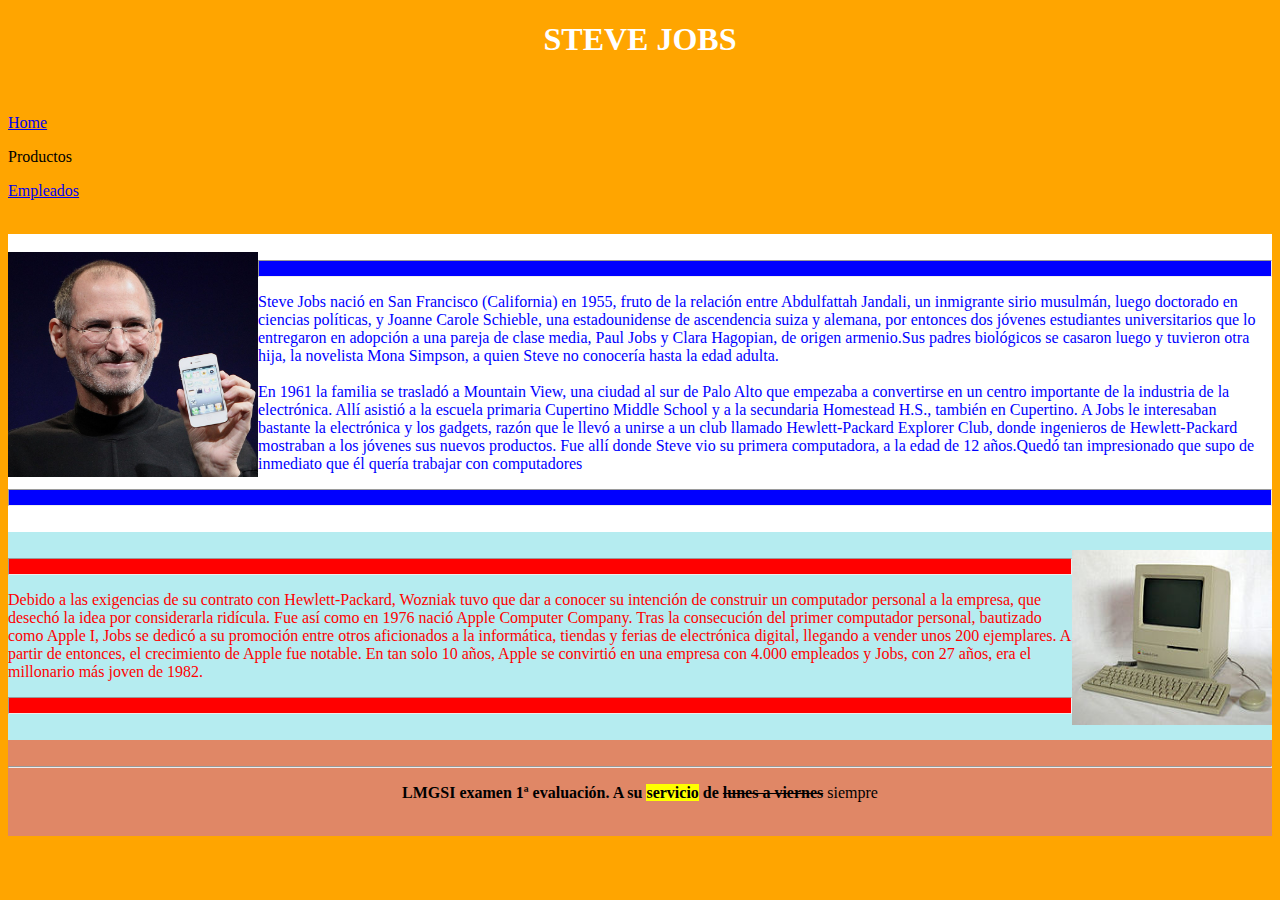
<file: index.html>
<!DOCTYPE html>
<html lang="en">
<head>
    <meta charset="UTF-8">
    <meta name="viewport" content="width=device-width, initial-scale=1.0">
    <title>Steve Jobs</title>
    <link rel="stylesheet" href="style.css">
</head>
<body class="amarillo">
    <header>
        <h1 class="title">STEVE JOBS</h1>
        <br>
        <p><a href="index.html">Home</a></p>
        <p><a href="productos.html"></a> Productos</p>
        <p><a href="empleados.html">Empleados</a></p>
        <p><a href="instituto.html"></a></p>
        <p></p>
        <br>
    </header>
    <section class="class_1">
        <br>
        <img src="img/steve1.jpg" alt="Steve no se ve" class="img_steve">
        <hr class="azul">
        <p class="blue">Steve Jobs nació en San Francisco (California) en 1955,
            ​ fruto de la relación entre Abdulfattah Jandali, un inmigrante sirio musulmán, 
            luego doctorado en ciencias políticas, y Joanne Carole Schieble, una estadounidense de ascendencia suiza y alemana, 
            por entonces dos jóvenes estudiantes universitarios que lo entregaron en adopción a una pareja de clase media, Paul Jobs y Clara Hagopian, de origen armenio.
            ​Sus padres biológicos se casaron luego y tuvieron otra hija, la novelista Mona Simpson, a quien Steve no conocería hasta la edad adulta. <br> <br>
            En 1961 la familia se trasladó a Mountain View,​ una ciudad al sur de Palo Alto que empezaba a convertirse en un centro importante de la industria de la electrónica. 
            Allí asistió a la escuela primaria Cupertino Middle School y a la secundaria Homestead H.S., también en Cupertino.
            A Jobs le interesaban bastante la electrónica y los gadgets, razón que le llevó a unirse a un club llamado Hewlett-Packard Explorer Club, 
            donde ingenieros de Hewlett-Packard mostraban a los jóvenes sus nuevos productos. 
            Fue allí donde Steve vio su primera computadora, a la edad de 12 años.Quedó tan impresionado que supo de inmediato que él quería trabajar con computadores</p>
        <hr class="azul">
        <br>
    </section>
    <section class="class_2">
        <br>
        <img src="img/macintosh.jpg" alt="Macintosh no se ve" class="img_macintosh">
        <hr class="rojo">
        <p class="red">Debido a las exigencias de su contrato con Hewlett-Packard, Wozniak tuvo que dar a conocer su intención de construir un computador personal a la empresa, que desechó la idea por considerarla ridícula. Fue así como en 1976 nació Apple Computer Company.
            Tras la consecución del primer computador personal, bautizado como Apple I, Jobs se dedicó a su promoción entre otros aficionados a la informática, 
            tiendas y ferias de electrónica digital, llegando a vender unos 200 ejemplares. A partir de entonces, el crecimiento de Apple fue notable. 
            En tan solo 10 años, Apple se convirtió en una empresa con 4.000 empleados y Jobs, con 27 años, era el millonario más joven de 1982.</p>
        <hr class="rojo">
        <br>
    </section>
    <footer class="footer">
        <br>
        <hr>
        <p class="final"> <strong> LMGSI examen 1ª evaluación. A su <span class="yellow">servicio</span> de <span class="semana">lunes a viernes</span></strong> siempre</p>
        <br>
    </footer>
    
</body>
</html>
</file>
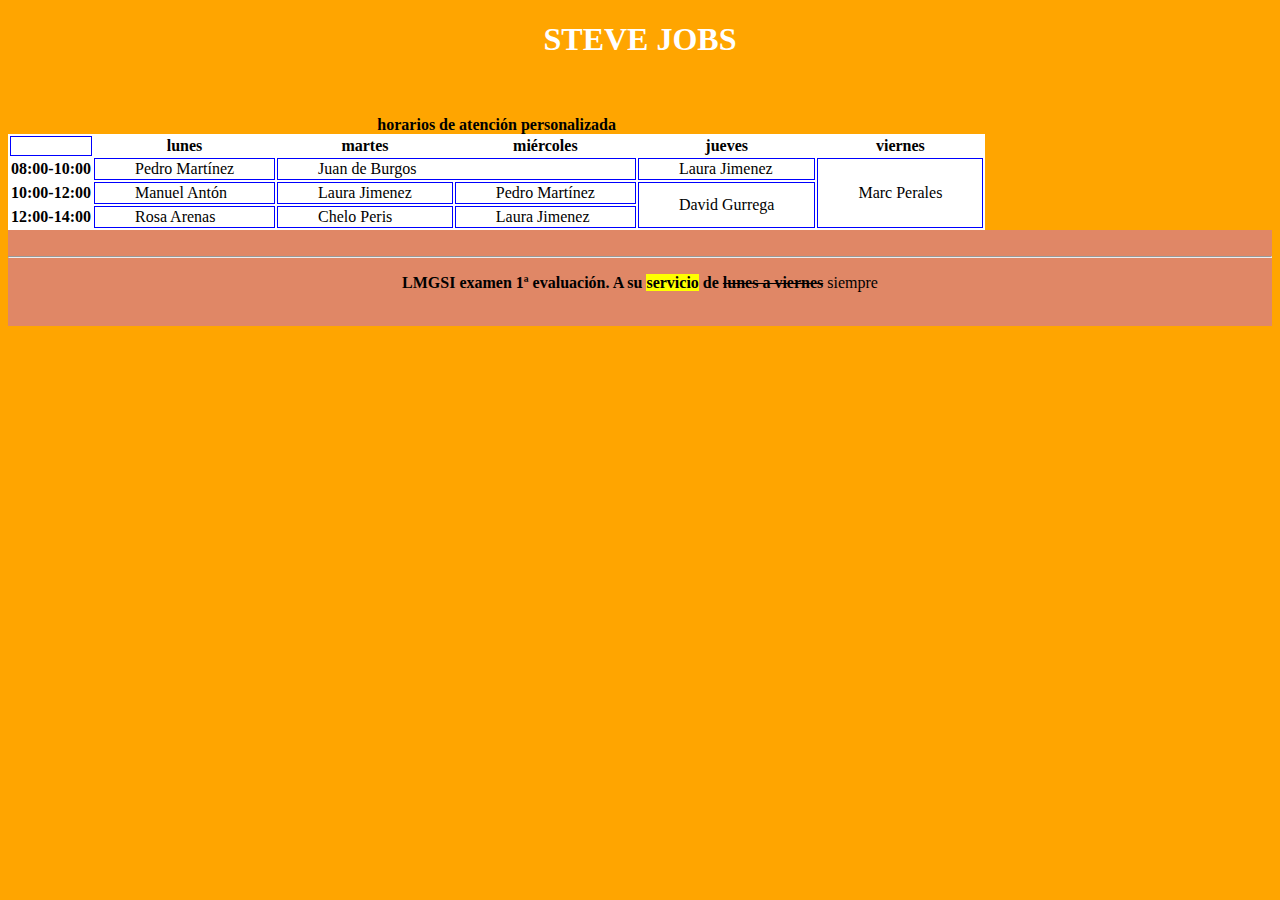
<file: empleados.html>
<!DOCTYPE html>
<html lang="en">
<head>
    <meta charset="UTF-8">
    <meta name="viewport" content="width=device-width, initial-scale=1.0">
    <title>Empleados</title>
    <link rel="stylesheet" href="style.css">
    <link rel="stylesheet" href="index.html">
</head>
<body class="amarillo">
    <header>
        <h1 class="title">STEVE JOBS</h1>
    
    </header>
    <table class="table">
        <br>
        <caption class="caption">horarios de atención personalizada</caption>
        <tr>
            <td class="azul"></td>
            <th>lunes</th>
            <th>martes</th>
            <th>miércoles</th>
            <th>jueves</th>
            <th>viernes</th>
        </tr>
        <tr>
           <th>08:00-10:00</th>
           <td class="azul">Pedro Martínez</td>
           <td class="azul" colspan="2">Juan de Burgos</td>
           <td class="azul">Laura Jimenez</td>
           <td class="azul" rowspan="3">Marc Perales</td>
        </tr>
        <tr>
            <th>10:00-12:00</th>
            <td class="azul">Manuel Antón</td>
            <td class="azul">Laura Jimenez</td>
            <td class="azul">Pedro Martínez</td>
            <td class="azul" rowspan="2">David Gurrega</td>
        </tr>
        <tr>
            <th>12:00-14:00</th>
            <td class="azul">Rosa Arenas</td>
            <td class="azul">Chelo Peris</td>
            <td class="azul">Laura Jimenez</td>
        </tr>
        <br>
    </table>
    <footer class="footer">
        <br>
        <hr>
        <p class="final"> <strong> LMGSI examen 1ª evaluación. A su <span class="yellow">servicio</span> de <span class="semana">lunes a viernes</span></strong> siempre</p>
        <br>
    </footer>
</body>
</html>
</file>
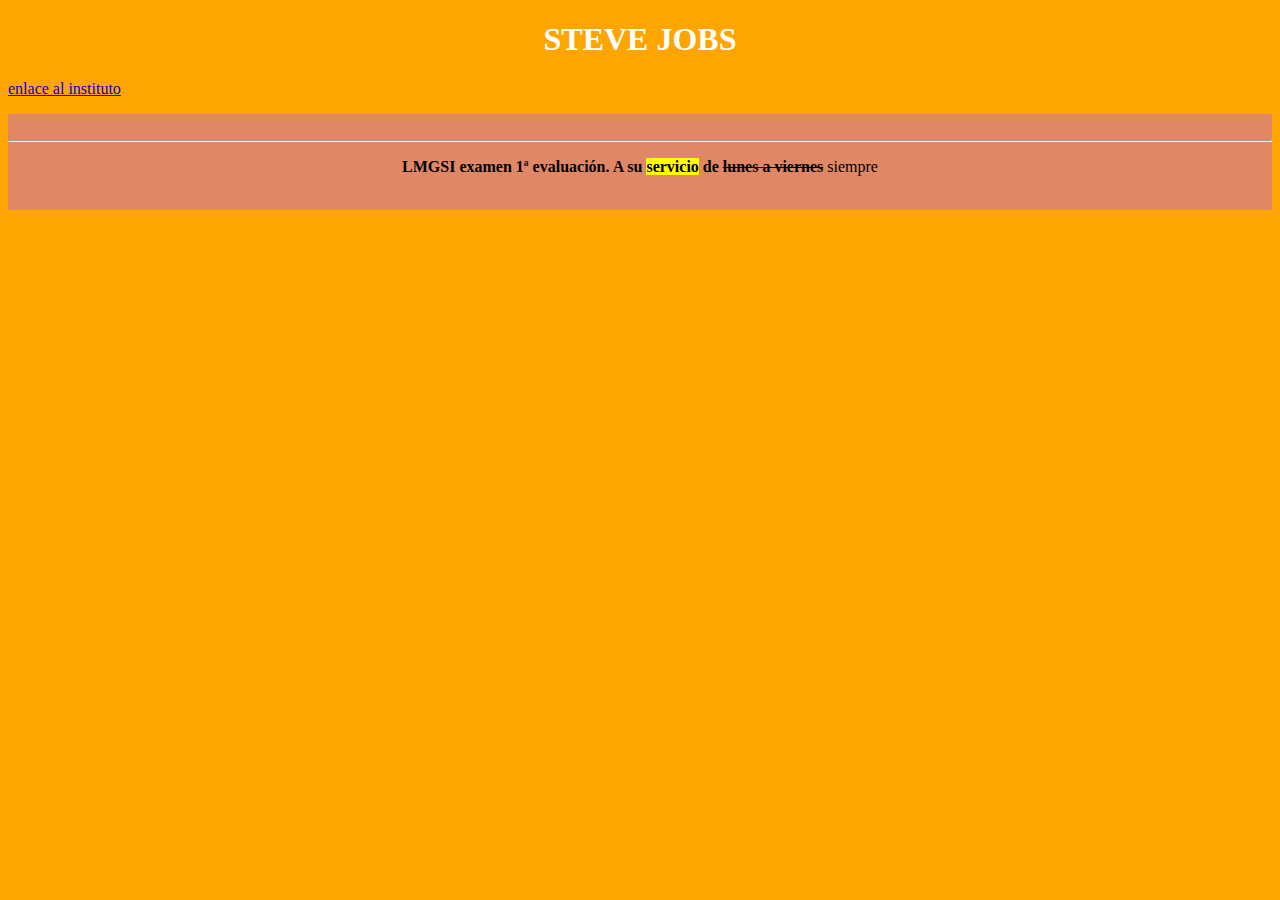
<file: instituto.html>
<!DOCTYPE html>
<html lang="en">
<head>
    <meta charset="UTF-8">
    <meta name="viewport" content="width=device-width, initial-scale=1.0">
    <title>Instituto</title>
    <link rel="stylesheet" href="style.css">
    <link rel="stylesheet" href="index.html">
</head>
<body class="amarillo">
    <header>
        <h1 class="title">STEVE JOBS</h1>
        
    </header>
    <nav>
        <p><a href="https://mestreacasa.gva.es/web/ieselgrao"> enlace al instituto </a></p>
    </nav>
    <footer class="footer">
        <br>
        <hr>
        <p class="final"> <strong> LMGSI examen 1ª evaluación. A su <span class="yellow">servicio</span> de <span class="semana">lunes a viernes</span></strong> siempre</p>
        <br>
    </footer>
</body>
</html>
</file>
<file: style.css>
body.amarillo {
    background-color: orange;
}
h1.title {
    color: white;
    text-align: center;
}

section.class_1 {
    background-color: white;
}

img.img_steve {
    height: 225px;
    width: 250px;
    float: left;
}
hr.azul {
    background-color: blue;
    height: 15px;
}
p.blue {
    color: blue;
}

section.class_2  {
    background-color: rgb(181, 236, 240);
}
img.img_macintosh {
    height: 175px;
    width: 200px;
    float: right;
}
hr.rojo {
    background-color: red;
    height: 15px;
}
p.red {
    color:red
}

caption.caption {
    text-align: center;
    font-weight: bold;
}
table.table {
background-color: white;
}

td.azul {
    border: blue 1px solid;
    padding-left: 40px;
    padding-right: 40px;
}

footer.footer {
    background-color: rgb(224, 135, 102);
}

p.final {
    text-align: center;
}
span.yellow {
    background-color: yellow;
}
span.semana {
    text-decoration: line-through;
}
</file>
